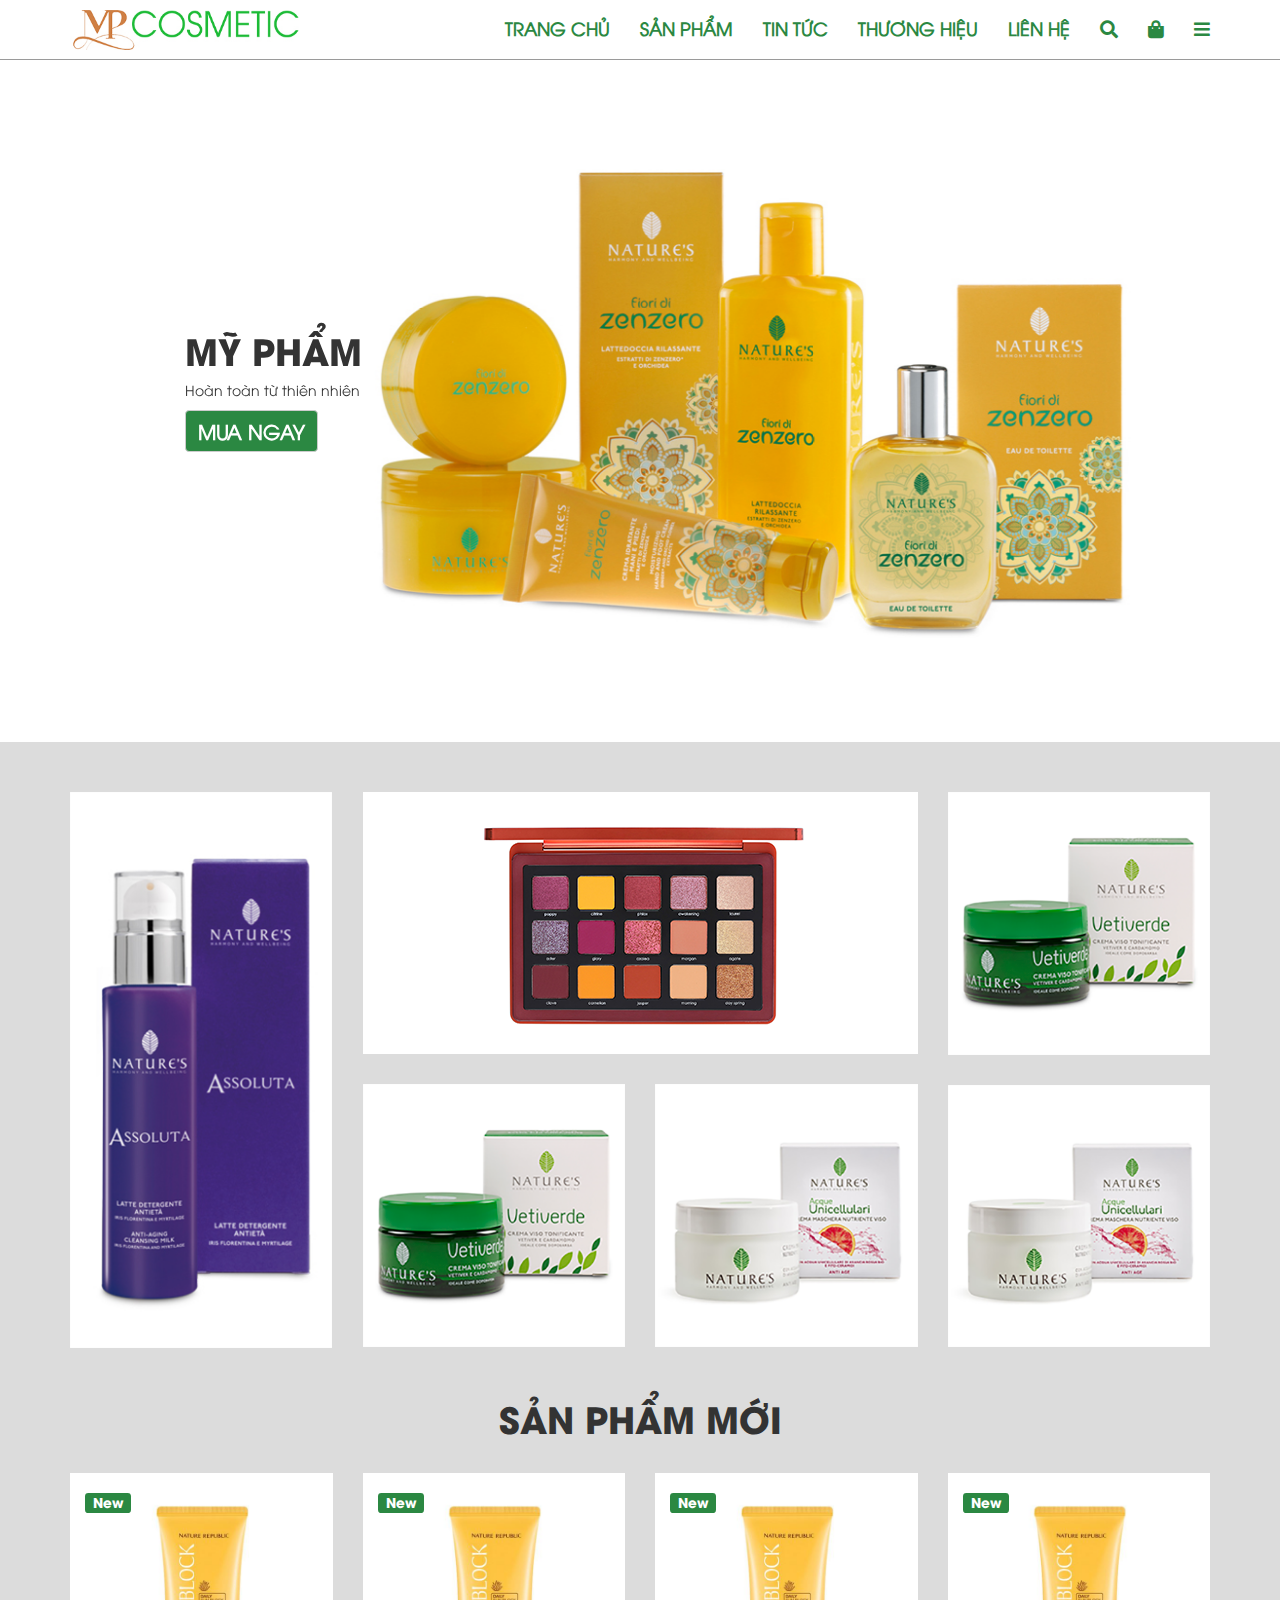
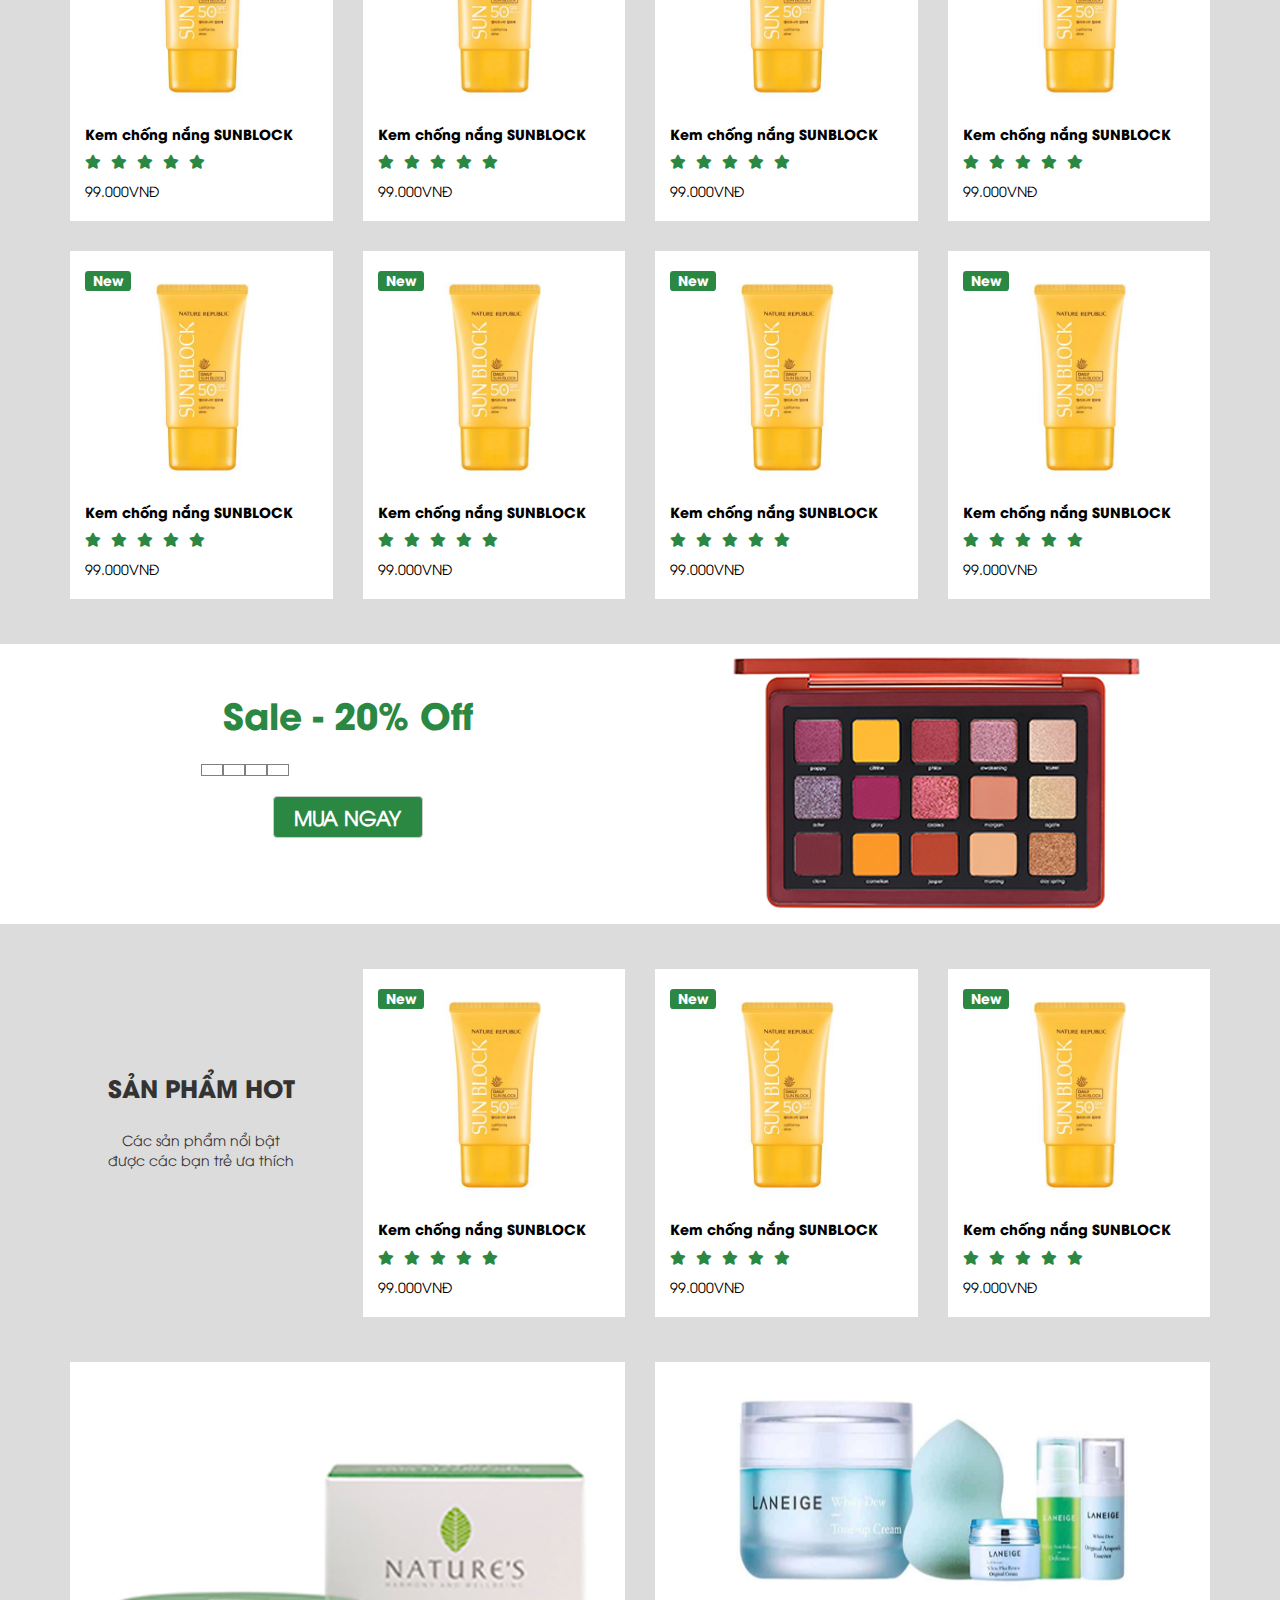
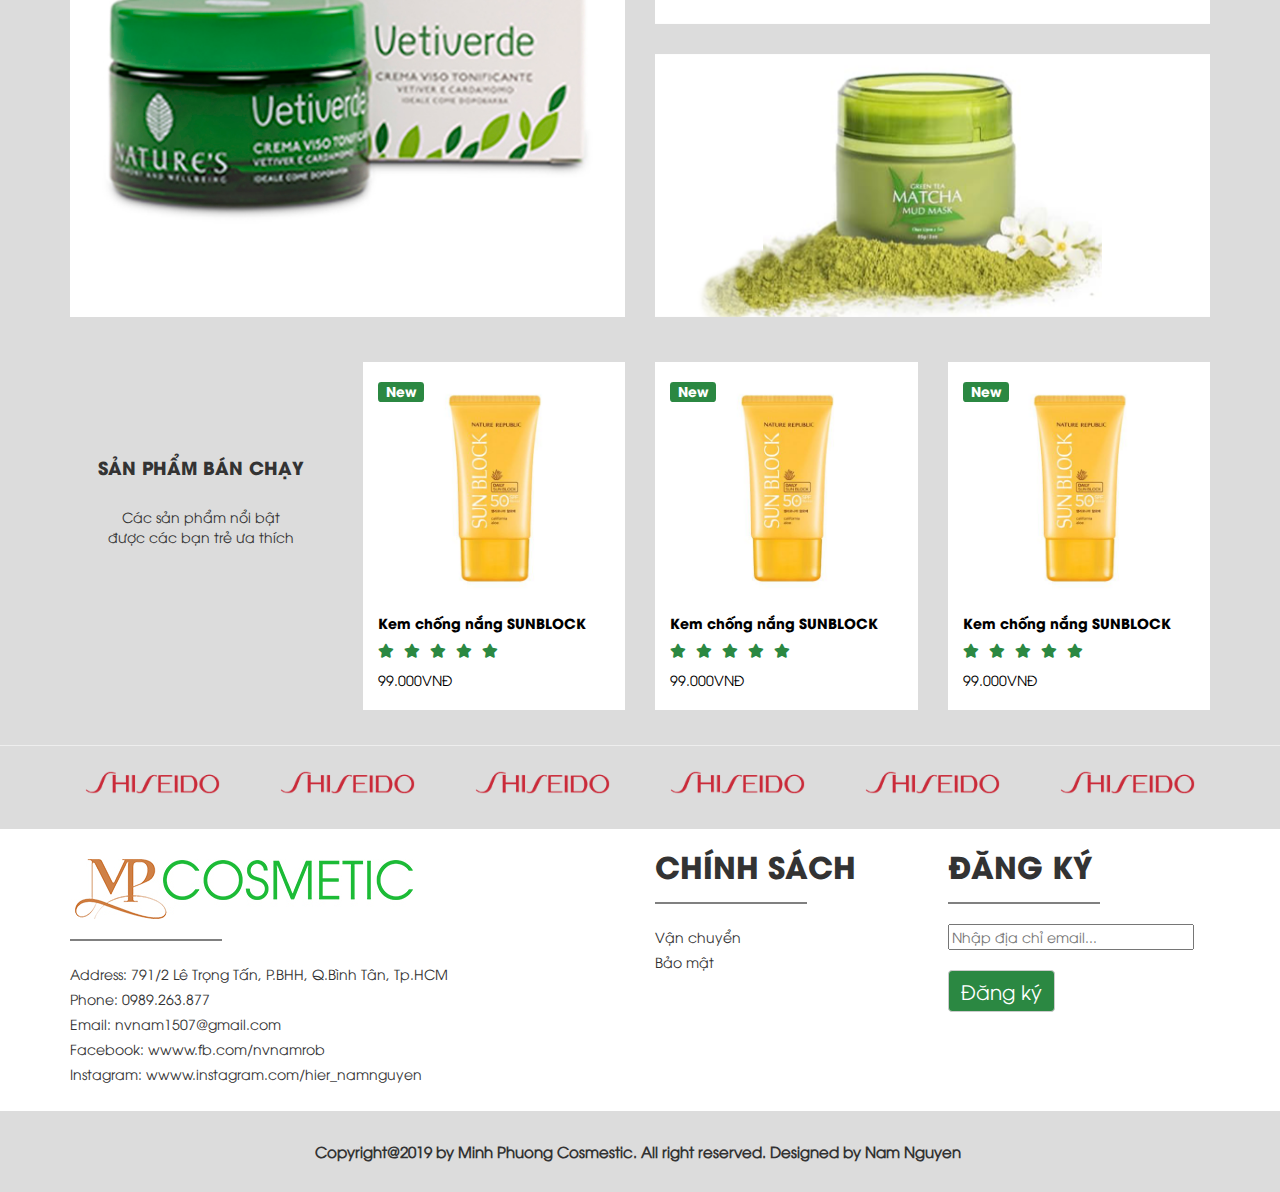
<file: index.html>
<!DOCTYPE html>
<html lang="en">

<head>
    <meta charset="UTF-8">
    <meta name="viewport" content="width=device-width, initial-scale=1.0">
    <meta http-equiv="X-UA-Compatible" content="ie=edge">
    <link rel="stylesheet" href="css/bootstrap.css">
    <link rel="stylesheet" href="css/common.css">
    <link rel="stylesheet" href="css/home.css">
    <link rel="stylesheet" href="css/font-awesome/css/fontawesome-all.css">
    <script src="js/bootstrap.js"></script>
    <script src="js/jquery.min.js"></script>
    <script src="js/bootstrap.min.js"></script>
    <script src="js/jquery-1.11.3.min.js"></script>
    <script src="js/npm.js"></script>
    <script src="js/home.js"></script>

    <title>Homepage</title>
</head>

<body>
    <!-------NAVIGATION------>
    <div class="container-fluid" id="bgheader">
        <div class="container" id="navigation">
            <div class="row">
                <div class="col-lg-3 col-md-2 hidden-sm hidden-xs" id="logo">
                    <a href="">
                        <img class="img-responsive" src="imgs/Logo/Logo.jpg" alt="">
                    </a>
                </div>
                <div class="col-lg-9
                                col-md-10
                                hidden-sm hidden-xs" id="navi">
                    <ul>
                        <li><a href=""><i class="fas fa-bars" id="bars"></i></a></li>
                        <li><a href=""><i class="fas fa-shopping-bag" id="shopping"></i></a></li>
                        <li><a href=""><i class="fas fa-search" id="search"></i></a></li>
                        <li><a href="">LIÊN HỆ</a></li>
                        <li><a href="">THƯƠNG HIỆU</a></li>
                        <li><a href="">TIN TỨC</a></li>
                        <li><a href="">SẢN PHẨM</a></li>
                        <li><a href="">TRANG CHỦ</a></li>
                    </ul>
                </div>
            </div>
        </div>
    </div>
    <!-----------Tablet + Mobile header------------->
    <div class="container-fluid" id="sm_xs_header">
        <div class="col-sm-12 col-xs-12 hidden-lg hidden-md" id="sm_xs_logo">
            <a href="">
                <img src="imgs/Logo/Logo.jpg" alt="">
            </a>
        </div>
    </div>
    <div class="container" id="sm_xs_navi">
        <div class="row">
            <div class="col-sm-10 col-sm-offset-1 col-xs-10 col-xs-offset-1 hidden-lg hidden-md" id="search_box">
                <div class="row">
                    <div class="col-sm-11 col-xs-10">
                        <input type="text" placeholder="Nhap san pham tim kiem..." id="search_input">
                    </div>
                    <a href="" class="col-sm-1 col-xs-2">
                        <span><i class="fas fa-search" id="icons"></i></span>
                    </a>
                </div>
            </div>
        </div>
    </div>
    </div>

    <!-------BANNER SLIDE------->
    <div class="container-fluid" id="bgbanner">
        <div class="container" id="banner">
            <div id="contentbox_muangay">
                <h1>MỸ PHẨM</h1>
                <p>Hoàn toàn từ thiên nhiên</p>
                <button type="button" class="btn btn-default" id="btnmuangay">MUA NGAY</button>
            </div>
            <div id="MyBannerHome" class="carousel slide" data-ride="carousel">
                <ol class="carousel-indicators">
                    <li data-target="#MyBannerHome" data-slide-to="0" class=""></li>
                    <li data-target="#MyBannerHome" data-slide-to="1" class=""></li>
                    <li data-target="#MyBannerHome" data-slide-to="2" class="active"></li>
                </ol>
                <div class="carousel-inner">
                    <div class="item">
                        <img alt="First slide" src="imgs/Home/Banner/1.jpg">
                    </div>
                    <div class="item">
                        <img alt="First slide" src="imgs/Home/Banner/2.jpg">
                    </div>
                    <div class="item active">
                        <img alt="First slide" src="imgs/Home/Banner/3.jpg">
                    </div>
                </div>
                <a class="left carousel-control" href="#MyBannerHome" data-slide="prev"><span class="glyphicon glyphicon-chevron-left"></span></a>
                <a class="right carousel-control" href="#MyBannerHome" data-slide="next"><span class="glyphicon glyphicon-chevron-right"></span></a>
            </div>
            <!-- END CAROUSEL -->
        </div>
    </div>
    <!-------LOAI SAN PHAM------>
    <div class="container" id="loaisanpham">
        <div class="row">
            <div class="col-lg-3 col-md-3 col-sm-4 hidden-xs" id="LoaiSP1">
                <a href=""><img class="img-responsive" src="imgs/Home/LoaiSP/LargePC/1.png" alt=""></a>
            </div>
            <div class="col-lg-6 col-md-6 col-sm-8 col-xs-12" id="box1">
                <div class="row">
                    <div class="col-lg-12 col-md-12 col-sm-12 col-xs-12" id="LoaiSP2">
                        <a href=""><img class="img-responsive" src="imgs/Home/LoaiSP/LargePC/2.png" alt=""></a>
                    </div>
                    <div class="col-lg-6 col-md-6 col-sm-6 col-xs-12" id="LoaiSP3">
                        <a href=""><img class="img-responsive" src="imgs/Home/LoaiSP/LargePC/3.png" alt=""></a>
                    </div>
                    <div class="col-lg-6 col-md-6 col-sm-6 col-xs-12" id="LoaiSP4">
                        <a href=""><img class="img-responsive" src="imgs/Home/LoaiSP/LargePC/4.png" alt=""></a>
                    </div>
                </div>
            </div>
            <div class="col-lg-3 col-md-3 hidden-sm hidden-xs" id="box2">
                <div class="row">
                    <div class="col-lg-12 col-md-12" id="LoaiSP5">
                        <a href=""><img class="img-responsive" src="imgs/Home/LoaiSP/LargePC/3.png" alt=""></a>
                    </div>
                    <div class="col-lg-12 col-md-12" id="LoaiSP6">
                        <a href=""><img class="img-responsive" src="imgs/Home/LoaiSP/LargePC/4.png" alt=""></a>
                    </div>
                </div>
            </div>
        </div>
    </div>

    <!-- ----- SAN PHAM MOI ----- -->
    <div class="container" id="bgspm">
        <div class="row">
            <div class="col-lg-12 col-md-12 col-sm-12 col-xs-12" id="spmoi">
                <h1>SẢN PHẨM MỚI</h1>
            </div>
            <div class="col-lg-3 col-md-3 col-sm-4 col-xs-12 sp_moi_box">
                <a href="">
                    <div class="sanphammoi">
                        <div class="row">
                            <div class="col-lg-12 col-md-12 col-sm-12 col-xs-12">
                                <h4><span class="label label-default news">New</span></h4>
                            </div>
                            <div class="col-lg-12 col-md-12 col-sm-12 col-xs-12">
                                <img class="img-responsive" src="imgs/Home/New Products/KemChongNang1.jpg" alt="">
                            </div>
                            <div class="col-lg-12 col-md-12 col-sm-12 col-xs-12">
                                <h5>Kem chống nắng SUNBLOCK</h5>
                            </div>
                            <div class="col-lg-12 col-md-12 col-sm-12 col-xs-12">
                                <ul>
                                    <li><i class="fa fa-star"></i></li>
                                    <li><i class="fa fa-star"></i></li>
                                    <li><i class="fa fa-star"></i></li>
                                    <li><i class="fa fa-star"></i></li>
                                    <li><i class="fa fa-star"></i></li>
                                </ul>
                            </div>
                            <div class="col-lg-12 col-md-12 col-sm-12 col-xs-12">
                                <p>99.000VNĐ</p>
                            </div>
                        </div>
                    </div>
                </a>
            </div>
            <div class="col-lg-3 col-md-3 col-sm-4 col-xs-12 sp_moi_box">
                <a href="">
                    <div class="sanphammoi">
                        <div class="row">
                            <div class="col-lg-12 col-md-12 col-xs-12 col-sm-12">
                                <h4><span class="label label-default news">New</span></h4>
                            </div>
                            <div class="col-lg-12 col-md-12 col-sm-12 col-xs-12">
                                <img class="img-responsive" src="imgs/Home/New Products/KemChongNang1.jpg" alt="">
                            </div>
                            <div class="col-lg-12 col-md-12 col-sm-12 col-xs-12">
                                <h5>Kem chống nắng SUNBLOCK</h5>
                            </div>
                            <div class="col-lg-12 col-md-12 col-sm-12 col-xs-12">
                                <ul>
                                    <li><i class="fa fa-star"></i></li>
                                    <li><i class="fa fa-star"></i></li>
                                    <li><i class="fa fa-star"></i></li>
                                    <li><i class="fa fa-star"></i></li>
                                    <li><i class="fa fa-star"></i></li>
                                </ul>
                            </div>
                            <div class="col-lg-12 col-md-12 col-sm-12 col-xs-12">
                                <p>99.000VNĐ</p>
                            </div>
                        </div>
                    </div>
                </a>
            </div>
            <div class="col-lg-3 col-md-3 col-sm-4 col-xs-12 sp_moi_box">
                <a href="">
                    <div class="sanphammoi">
                        <div class="row">
                            <div class="col-lg-12 col-md-12 col-sm-12 col-xs-12">
                                <h4><span class="label label-default news">New</span></h4>
                            </div>
                            <div class="col-lg-12 col-md-12 col-sm-12 col-xs-12">
                                <img class="img-responsive" src="imgs/Home/New Products/KemChongNang1.jpg" alt="">
                            </div>
                            <div class="col-lg-12 col-md-12 col-sm-12 col-xs-12">
                                <h5>Kem chống nắng SUNBLOCK</h5>
                            </div>
                            <div class="col-lg-12 col-md-12 col-sm-12 col-xs-12">
                                <ul>
                                    <li><i class="fa fa-star"></i></li>
                                    <li><i class="fa fa-star"></i></li>
                                    <li><i class="fa fa-star"></i></li>
                                    <li><i class="fa fa-star"></i></li>
                                    <li><i class="fa fa-star"></i></li>
                                </ul>
                            </div>
                            <div class="col-lg-12 col-md-12 col-sm-12 col-xs-12">
                                <p>99.000VNĐ</p>
                            </div>
                        </div>
                    </div>
                </a>
            </div>
            <div class="col-lg-3 col-md-3 col-sm-4 col-xs-12 sp_moi_box">
                <a href="">
                    <div class="sanphammoi">
                        <div class="row">
                            <div class="col-lg-12 col-md-12 col-sm-12 col-xs-12">
                                <h4><span class="label label-default news">New</span></h4>
                            </div>
                            <div class="col-lg-12 col-md-12 col-sm-12 col-xs-12">
                                <img class="img-responsive" src="imgs/Home/New Products/KemChongNang1.jpg" alt="">
                            </div>
                            <div class="col-lg-12 col-md-12 col-sm-12 col-xs-12">
                                <h5>Kem chống nắng SUNBLOCK</h5>
                            </div>
                            <div class="col-lg-12 col-md-12 col-sm-12 col-xs-12">
                                <ul>
                                    <li><i class="fa fa-star"></i></li>
                                    <li><i class="fa fa-star"></i></li>
                                    <li><i class="fa fa-star"></i></li>
                                    <li><i class="fa fa-star"></i></li>
                                    <li><i class="fa fa-star"></i></li>
                                </ul>
                            </div>
                            <div class="col-lg-12 col-md-12 col-sm-12 col-xs-12">
                                <p>99.000VNĐ</p>
                            </div>
                        </div>
                    </div>
                </a>
            </div>
            <div class="col-lg-3 col-md-3 col-sm-4 hidden-xs sp_moi_box">
                <a href="">
                    <div class="sanphammoi">
                        <div class="row">
                            <div class="col-lg-12 col-md-12 col-sm-12">
                                <h4><span class="label label-default news">New</span></h4>
                            </div>
                            <div class="col-lg-12 col-md-12 col-sm-12">
                                <img class="img-responsive" src="imgs/Home/New Products/KemChongNang1.jpg" alt="">
                            </div>
                            <div class="col-lg-12 col-md-12 col-sm-12">
                                <h5>Kem chống nắng SUNBLOCK</h5>
                            </div>
                            <div class="col-lg-12 col-md-12 col-sm-12">
                                <ul>
                                    <li><i class="fa fa-star"></i></li>
                                    <li><i class="fa fa-star"></i></li>
                                    <li><i class="fa fa-star"></i></li>
                                    <li><i class="fa fa-star"></i></li>
                                    <li><i class="fa fa-star"></i></li>
                                </ul>
                            </div>
                            <div class="col-lg-12 col-md-12 col-sm-12">
                                <p>99.000VNĐ</p>
                            </div>
                        </div>
                    </div>
                </a>
            </div>
            <div class="col-lg-3 col-md-3 col-sm-4 hidden-xs sp_moi_box">
                <a href="">
                    <div class="sanphammoi">
                        <div class="row">
                            <div class="col-lg-12 col-md-12 col-sm-12">
                                <h4><span class="label label-default news">New</span></h4>
                            </div>
                            <div class="col-lg-12 col-md-12 col-sm-12">
                                <img class="img-responsive" src="imgs/Home/New Products/KemChongNang1.jpg" alt="">
                            </div>
                            <div class="col-lg-12 col-md-12 col-sm-12">
                                <h5>Kem chống nắng SUNBLOCK</h5>
                            </div>
                            <div class="col-lg-12 col-md-12 col-sm-12">
                                <ul>
                                    <li><i class="fa fa-star"></i></li>
                                    <li><i class="fa fa-star"></i></li>
                                    <li><i class="fa fa-star"></i></li>
                                    <li><i class="fa fa-star"></i></li>
                                    <li><i class="fa fa-star"></i></li>
                                </ul>
                            </div>
                            <div class="col-lg-12 col-md-12 col-sm-12">
                                <p>99.000VNĐ</p>
                            </div>
                        </div>
                    </div>
                </a>
            </div>
            <div class="col-lg-3 col-md-3 col-sm-4 hidden-sm hidden-xs sp_moi_box">
                <a href="">
                    <div class="sanphammoi">
                        <div class="row">
                            <div class="col-lg-12 col-md-12 col-sm-12">
                                <h4><span class="label label-default news">New</span></h4>
                            </div>
                            <div class="col-lg-12 col-md-12 col-sm-12">
                                <img class="img-responsive" src="imgs/Home/New Products/KemChongNang1.jpg" alt="">
                            </div>
                            <div class="col-lg-12 col-md-12 col-sm-12">
                                <h5>Kem chống nắng SUNBLOCK</h5>
                            </div>
                            <div class="col-lg-12 col-md-12 col-sm-12">
                                <ul>
                                    <li><i class="fa fa-star"></i></li>
                                    <li><i class="fa fa-star"></i></li>
                                    <li><i class="fa fa-star"></i></li>
                                    <li><i class="fa fa-star"></i></li>
                                    <li><i class="fa fa-star"></i></li>
                                </ul>
                            </div>
                            <div class="col-lg-12 col-md-12 col-sm-12">
                                <p>99.000VNĐ</p>
                            </div>
                        </div>
                    </div>
                </a>
            </div>
            <div class="col-lg-3 col-md-3 hidden-sm hidden-xs sp_moi_box">
                <a href="">
                    <div class="sanphammoi">
                        <div class="row">
                            <div class="col-lg-12 col-md-12 col-sm-12">
                                <h4><span class="label label-default news">New</span></h4>
                            </div>
                            <div class="col-lg-12 col-md-12 col-sm-12">
                                <img class="img-responsive" src="imgs/Home/New Products/KemChongNang1.jpg" alt="">
                            </div>
                            <div class="col-lg-12 col-md-12 col-sm-12">
                                <h5>Kem chống nắng SUNBLOCK</h5>
                            </div>
                            <div class="col-lg-12 col-md-12 col-sm-12">
                                <ul>
                                    <li><i class="fa fa-star"></i></li>
                                    <li><i class="fa fa-star"></i></li>
                                    <li><i class="fa fa-star"></i></li>
                                    <li><i class="fa fa-star"></i></li>
                                    <li><i class="fa fa-star"></i></li>
                                </ul>
                            </div>
                            <div class="col-lg-12 col-md-12 col-sm-12">
                                <p>99.000VNĐ</p>
                            </div>
                        </div>
                    </div>
                </a>
            </div>

        </div>
    </div>


    <!---------SALE--------->
    <div class="container-fluid" id="bgsale">
        <div class="container">
            <div class="row">
                <div class="col-lg-6 col-md-6 col-sm-12 col-xs-12" id="sale">
                    <h1>Sale - 20% Off</h1>
                    <ul>
                        <li>
                            <p id="ngay"></p>
                        </li>
                        <li>
                            <p id="gio"></p>
                        </li>
                        <li>
                            <p id="phut"></p>
                        </li>
                        <li>
                            <p id="giay"></p>
                        </li>
                    </ul>
                    <div class="clearfix"></div>
                    <button type="button" class="btn btn-default" id="btnsale">MUA NGAY</button>

                </div>
                <div class="col-lg-6 col-md-6 col-sm-12 col-xs-12" id="salebanner">
                    <img src="imgs/Home/LoaiSP/LargePC/2.jpg" alt="">
                </div>
            </div>
        </div>
    </div>
    <!-- SAN PHAM HOT -->
    <div class="container" id="bg_sp_hot">
        <div class="row">
            <div class="col-lg-3 col-md-3 col-sm-12 col-xs-12" id="sp_hot_title">
                <div class="row">
                    <div class="col-lg-12 col-md-12 col-sm-12 col-xs-12">
                        <h3>SẢN PHẨM HOT</h3>
                    </div>
                    <div class="col-lg-12 col-md-12 col-sm-12 col-xs-12">
                        <p>Các sản phẩm nổi bật<br>được các bạn trẻ ưa thích</p>
                    </div>
                </div>
            </div>

            <div class="col-lg-3 col-md-3 col-sm-4 col-xs-12 sp_moi_box">
                    <a href="">
                        <div class="sanphammoi">
                            <div class="row">
                                <div class="col-lg-12 col-md-12 col-sm-12 col-xs-12">
                                    <h4><span class="label label-default news">New</span></h4>
                                </div>
                                <div class="col-lg-12 col-md-12 col-sm-12 col-xs-12">
                                    <img class="img-responsive" src="imgs/Home/New Products/KemChongNang1.jpg" alt="">
                                </div>
                                <div class="col-lg-12 col-md-12 col-sm-12 col-xs-12">
                                    <h5>Kem chống nắng SUNBLOCK</h5>
                                </div>
                                <div class="col-lg-12 col-md-12 col-sm-12 col-xs-12">
                                    <ul>
                                        <li><i class="fa fa-star"></i></li>
                                        <li><i class="fa fa-star"></i></li>
                                        <li><i class="fa fa-star"></i></li>
                                        <li><i class="fa fa-star"></i></li>
                                        <li><i class="fa fa-star"></i></li>
                                    </ul>
                                </div>
                                <div class="col-lg-12 col-md-12 col-sm-12 col-xs-12">
                                    <p>99.000VNĐ</p>
                                </div>
                            </div>
                        </div>
                    </a>
            </div>

            <div class="col-lg-3 col-md-3 col-sm-4 col-xs-12 sp_moi_box">
                    <a href="">
                        <div class="sanphammoi">
                            <div class="row">
                                <div class="col-lg-12 col-md-12 col-sm-12 col-xs-12">
                                    <h4><span class="label label-default news">New</span></h4>
                                </div>
                                <div class="col-lg-12 col-md-12 col-sm-12 col-xs-12">
                                    <img class="img-responsive" src="imgs/Home/New Products/KemChongNang1.jpg" alt="">
                                </div>
                                <div class="col-lg-12 col-md-12 col-sm-12 col-xs-12">
                                    <h5>Kem chống nắng SUNBLOCK</h5>
                                </div>
                                <div class="col-lg-12 col-md-12 col-sm-12 col-xs-12">
                                    <ul>
                                        <li><i class="fa fa-star"></i></li>
                                        <li><i class="fa fa-star"></i></li>
                                        <li><i class="fa fa-star"></i></li>
                                        <li><i class="fa fa-star"></i></li>
                                        <li><i class="fa fa-star"></i></li>
                                    </ul>
                                </div>
                                <div class="col-lg-12 col-md-12 col-sm-12 col-xs-12">
                                    <p>99.000VNĐ</p>
                                </div>
                            </div>
                        </div>
                    </a>
            </div>

            <div class="col-lg-3 col-md-3 col-sm-4 col-xs-12 sp_moi_box">
                    <a href="">
                        <div class="sanphammoi">
                            <div class="row">
                                <div class="col-lg-12 col-md-12 col-sm-12 col-xs-12">
                                    <h4><span class="label label-default news">New</span></h4>
                                </div>
                                <div class="col-lg-12 col-md-12 col-sm-12 col-xs-12">
                                    <img class="img-responsive" src="imgs/Home/New Products/KemChongNang1.jpg" alt="">
                                </div>
                                <div class="col-lg-12 col-md-12 col-sm-12 col-xs-12">
                                    <h5>Kem chống nắng SUNBLOCK</h5>
                                </div>
                                <div class="col-lg-12 col-md-12 col-sm-12 col-xs-12">
                                    <ul>
                                        <li><i class="fa fa-star"></i></li>
                                        <li><i class="fa fa-star"></i></li>
                                        <li><i class="fa fa-star"></i></li>
                                        <li><i class="fa fa-star"></i></li>
                                        <li><i class="fa fa-star"></i></li>
                                    </ul>
                                </div>
                                <div class="col-lg-12 col-md-12 col-sm-12 col-xs-12">
                                    <p>99.000VNĐ</p>
                                </div>
                            </div>
                        </div>
                    </a>
            </div>

        </div>
    </div>

    <!---------BANNER QUANG CAO--------->
    <div class="container" id="banner_quangcao">
        <div class="row">
            <div class="col-lg-6 col-md-6 col-sm-12 col-xs-12" id="banner1">
                <a href=""><img class="img-responsive" src="imgs/Home/LoaiSP/LargePC/quangcao1.jpg" alt=""></a>
            </div>
            <div class="col-lg-6 col-md-6 col-sm-12 hidden-xs">
                <div class="row">
                    <div class="col-lg-12 col-md-12 col-sm-6" id="banner2">
                        <a href=""><img class="img-responsive" src="imgs/Home/LoaiSP/LargePC/quangcao2.png" alt=""></a>
                    </div>
                    <div class="col-lg-12 col-md-12 col-sm-6" id="banner3">
                        <a href=""><img class="img-responsive" src="imgs/Home/LoaiSP/LargePC/quangcao3.png" alt=""></a>
                    </div>
                </div>
            </div>
        </div>
    </div>

    <!------------SAN PHAM BAN CHAY-------------->
    <div class="container" id="bg_sp_bestseller">
        <div class="row">
            <div class="col-lg-3 col-md-3 col-sm-12 col-xs-12" id="sp_bestseller_title">
                <div class="row">
                    <div class="col-lg-12 col-sm-12 col-xs-12">
                        <h4>SẢN PHẨM BÁN CHẠY</h4>
                    </div>
                    <div class="col-lg-12 col-sm-12 col-xs-12">
                        <p>Các sản phẩm nổi bật<br>được các bạn trẻ ưa thích</p>
                    </div>
                </div>
            </div>

            <div class="col-lg-3 col-md-3 col-sm-4 col-xs-12 sp_moi_box">
                    <a href="">
                        <div class="sanphammoi">
                            <div class="row">
                                <div class="col-lg-12 col-md-12 col-sm-12 col-xs-12">
                                    <h4><span class="label label-default news">New</span></h4>
                                </div>
                                <div class="col-lg-12 col-md-12 col-sm-12 col-xs-12">
                                    <img class="img-responsive" src="imgs/Home/New Products/KemChongNang1.jpg" alt="">
                                </div>
                                <div class="col-lg-12 col-md-12 col-sm-12 col-xs-12">
                                    <h5>Kem chống nắng SUNBLOCK</h5>
                                </div>
                                <div class="col-lg-12 col-md-12 col-sm-12 col-xs-12">
                                    <ul>
                                        <li><i class="fa fa-star"></i></li>
                                        <li><i class="fa fa-star"></i></li>
                                        <li><i class="fa fa-star"></i></li>
                                        <li><i class="fa fa-star"></i></li>
                                        <li><i class="fa fa-star"></i></li>
                                    </ul>
                                </div>
                                <div class="col-lg-12 col-md-12 col-sm-12 col-xs-12">
                                    <p>99.000VNĐ</p>
                                </div>
                            </div>
                        </div>
                    </a>
            </div>

            <div class="col-lg-3 col-md-3 col-sm-4 col-xs-12 sp_moi_box">
                    <a href="">
                        <div class="sanphammoi">
                            <div class="row">
                                <div class="col-lg-12 col-md-12 col-sm-12 col-xs-12">
                                    <h4><span class="label label-default news">New</span></h4>
                                </div>
                                <div class="col-lg-12 col-md-12 col-sm-12 col-xs-12">
                                    <img class="img-responsive" src="imgs/Home/New Products/KemChongNang1.jpg" alt="">
                                </div>
                                <div class="col-lg-12 col-md-12 col-sm-12 col-xs-12">
                                    <h5>Kem chống nắng SUNBLOCK</h5>
                                </div>
                                <div class="col-lg-12 col-md-12 col-sm-12 col-xs-12">
                                    <ul>
                                        <li><i class="fa fa-star"></i></li>
                                        <li><i class="fa fa-star"></i></li>
                                        <li><i class="fa fa-star"></i></li>
                                        <li><i class="fa fa-star"></i></li>
                                        <li><i class="fa fa-star"></i></li>
                                    </ul>
                                </div>
                                <div class="col-lg-12 col-md-12 col-sm-12 col-xs-12">
                                    <p>99.000VNĐ</p>
                                </div>
                            </div>
                        </div>
                    </a>
            </div>

            <div class="col-lg-3 col-md-3 col-sm-4 col-xs-12 sp_moi_box">
                    <a href="">
                        <div class="sanphammoi">
                            <div class="row">
                                <div class="col-lg-12 col-md-12 col-sm-12 col-xs-12">
                                    <h4><span class="label label-default news">New</span></h4>
                                </div>
                                <div class="col-lg-12 col-md-12 col-sm-12 col-xs-12">
                                    <img class="img-responsive" src="imgs/Home/New Products/KemChongNang1.jpg" alt="">
                                </div>
                                <div class="col-lg-12 col-md-12 col-sm-12 col-xs-12">
                                    <h5>Kem chống nắng SUNBLOCK</h5>
                                </div>
                                <div class="col-lg-12 col-md-12 col-sm-12 col-xs-12">
                                    <ul>
                                        <li><i class="fa fa-star"></i></li>
                                        <li><i class="fa fa-star"></i></li>
                                        <li><i class="fa fa-star"></i></li>
                                        <li><i class="fa fa-star"></i></li>
                                        <li><i class="fa fa-star"></i></li>
                                    </ul>
                                </div>
                                <div class="col-lg-12 col-md-12 col-sm-12 col-xs-12">
                                    <p>99.000VNĐ</p>
                                </div>
                            </div>
                        </div>
                    </a>
            </div>

        </div>
    </div>

    <!--THUONG HIEU-->

    <hr>

    <div class="container" id="thuonghieu">
        <div class="row">
            <div class="col-lg-2 col-md-2 col-sm-3 col-xs-6 tenthuonghieu">
                <img class="img-responsive" src="imgs/Pics/Home/Band/shiseido.png" alt="">
            </div>
            <div class="col-lg-2 col-md-2 col-sm-3 col-xs-6 tenthuonghieu">
                <img class="img-responsive" src="imgs/Pics/Home/Band/shiseido.png" alt="">
            </div>
            <div class="col-lg-2 col-md-2 col-sm-3 hidden-xs tenthuonghieu">
                <img class="img-responsive" src="imgs/Pics/Home/Band/shiseido.png" alt="">
            </div>
            <div class="col-lg-2 col-md-2 col-sm-3 hidden-xs tenthuonghieu">
                <img class="img-responsive" src="imgs/Pics/Home/Band/shiseido.png" alt="">
            </div>
            <div class="col-lg-2 col-md-2 hidden-sm hidden-xs tenthuonghieu">
                <img class="img-responsive" src="imgs/Pics/Home/Band/shiseido.png" alt="">
            </div>
            <div class="col-lg-2 col-md-2 hidden-sm hidden-xs tenthuonghieu">
                <img class="img-responsive" src="imgs/Pics/Home/Band/shiseido.png" alt="">
            </div>
        </div>
    </div>
    <!--CONTACT US-->
    <div class="container-fluid" id="bg_contact">
        <div class="container">
            <div class="row">
                <div class="col-lg-6 col-md-6 col-sm-12 col-xs-12" id="contact">
                    <img src="imgs/Logo/Logo.jpg" alt="">
                    <hr align="left" width="150px">
                    <p> Address: 791/2 Lê Trọng Tấn, P.BHH, Q.Bình Tân, Tp.HCM<br> Phone: 0989.263.877<br> Email: nvnam1507@gmail.com<br> Facebook: wwww.fb.com/nvnamrob<br> Instagram: wwww.instagram.com/hier_namnguyen
                    </p>
                </div>
                <div class="col-lg-3 col-md-3 col-sm-12 col-xs-12" id="chinhsach">
                    <h2>CHÍNH SÁCH</h2>
                    <hr align="left" width="150px">
                    <p>
                        Vận chuyển<br> Bảo mật
                    </p>
                </div>
                <div class="col-lg-3 col-md-3 col-sm-12 col-xs-12" id="dangky">
                    <h2>ĐĂNG KÝ</h2>
                    <hr align="left" width="150px">
                    <input type="text" placeholder="Nhập địa chỉ email..." id="input" size="30">
                    <button type="button" class="btn btn-default" id="btn_dangky">Đăng ký</button>
                </div>
            </div>
        </div>
    </div>
    <!-------FOOTER------->
    <div class="container">
        <div class="row">
            <div class="col-lg-12 col-md-12 col-sm-12 col-xs-12">
                <p id="footer">Copyright@2019 by Minh Phuong Cosmestic. All right reserved. Designed by Nam Nguyen</p>
            </div>
        </div>
    </div>



</body>

</html>
</file>
<file: css/common.css>
@charset "utf-8";
/*-----FONT-----*/
@font-face{
	font-family: mycontentfont;
	src: url('../fonts/utm-avo.eot'),
		 url('../fonts/utm-avo.ttf'),
		 url('../fonts/utm-avo.woff');
}
@font-face{
	font-family: mytitlefont;
	src: url('../fonts/utm-avobold.eot'),
		 url('../fonts/utm-avobold.ttf'),
		 url('../fonts/utm-avobold.woff');
}

/*-----FORMAT-----*/
body{
	font-family: mycontentfont;
	padding: 0;
	margin: 0;
	background-color: rgb(220, 220, 220);
}

h1, h2, h3, h4, h5, h6{
	font-family: mytitlefont;
}

/*------LARGE PC-----*/
@media (min-width: 1200px){
	#bgheader{
		height: 60px;
		padding: 0;
		margin: 0;
		border-bottom: 1px solid rgb(154, 154, 154);
		position: sticky;
		top: 0;
		z-index: 999;
		background-color: #fff;
	}
	#navigation{
		height: 60px;
	}
	#logo{
		height: 60px;
	}
	#logo a img{
		height: 40px;
		width: 233px;
		margin-top: 10px;
	}
	#navi {
		height: 60px;
		padding: 0;
	}
	#navi ul{
		list-style-type: none;
		padding: 0;
		margin: 0;
	}
	#navi ul li{
		display: block;
		float: right;
		margin-top: 15px;
	}
	#navi ul li a{
		display: block;
		padding-left: 15px;
		padding-right: 15px;
		color: #2b8842;
		font-size: 18px;
		font-weight: bold;
		text-decoration: none;
		transition: all ease .5s;
	}
	#navi ul li a:hover{
		color: #b80e0e;
		transition: all ease .5s;
	}
	
	/*------------THUONG HIEU------------*/
	#thuonghieu hr{
		margin-top: 50px;
		color: rgb(155, 155, 155);
	}
	.tenthuonghieu img{
		padding-left: 15px;
		padding-right: 15px;
	}
	/*----------CONTACT-----------*/
	#bg_contact{
		margin-top: 30px;
		padding-bottom: 15px;
		background-color: #fff;
	}
	#bg_contact hr{
		border: 1px solid gray;
	}
	#contact{
		margin-top: 30px;
	}
	#contact p{
		font-size: 14px;
		line-height: 25px;
	}
	#chinhsach p{
		font-size: 14px;
		line-height: 25px;
	}
	#btn_dangky{
		margin-top: 20px;
		font-size: 20px;
		color: white;
		background-color: #2b8842;
		transition: all ease .5s	;
		-webkit-transition: all ease .5s	;
		-moz-transition: all ease .5s	;
		-ms-transition: all ease .5s	;
		-o-transition: all ease .5s	;
	}
	#btn_dangky:hover{
		transition: all ease .5s	;
		-webkit-transition: all ease .5s	;
		-moz-transition: all ease .5s	;
		-ms-transition: all ease .5s	;
		-o-transition: all ease .5s	;
		background-color: red;
	}
	/*------------FOOTER-------------*/
	#footer{
		margin-top: 30px;
		margin-bottom: 30px;
		font-size: 15px;
		font-weight: bold;
		width: 650px;
		margin-left: auto;
		margin-right: auto;
	}
}

/*------MEDIUM PC-----*/
@media (min-width: 992px) and (max-width: 1199px){
	#bgheader{
		height: 60px;
		padding: 0;
		margin: 0;
		border-bottom: 1px solid rgb(154, 154, 154);
		position: sticky;
		top: 0;
		z-index: 999;
		background-color: #fff;
	}
	#navigation{
		height: 60px;
	}
	#logo{
		height: 60px;
	}
	#logo a img{
		margin-top: 20px;
	}
	#navi {
		height: 60px;
		padding: 0;
	}
	#navi ul{
		list-style-type: none;
		padding: 0;
		margin: 0;
	}
	#navi ul li{
		display: block;
		float: right;
		margin-top: 20px;
	}
	#navi ul li a{
		display: block;
		padding-left: 15px;
		padding-right: 15px;
		color: #2b8842;
		font-size: 16px;
		font-weight: bold;
		text-decoration: none;
		transition: all ease .5s;
	}
	#navi ul li a:hover{
		color: #b80e0e;
		transition: all ease .5s;
	}
	
	/*------------THUONG HIEU------------*/
	#thuonghieu hr{
		margin-top: 30px;
		color: rgb(155, 155, 155);
	}
	/*----------CONTACT-----------*/
	#bg_contact{
		margin-top: 30px;
		padding-bottom: 15px;
		background-color: #fff;
	}
	#bg_contact hr{
		border: 1px solid gray;
	}
	#contact{
		margin-top: 30px;
	}
	#contact p, #chinhsach p{
		font-size: 14px;
		line-height: 25px;
	}
	#btn_dangky{
		margin-top: 20px;
		font-size: 20px;
		color: white;
		background-color: #2b8842;
		transition: all ease .5s	;
		-webkit-transition: all ease .5s	;
		-moz-transition: all ease .5s	;
		-ms-transition: all ease .5s	;
		-o-transition: all ease .5s	;
	}
	#btn_dangky:hover{
		transition: all ease .5s	;
		-webkit-transition: all ease .5s	;
		-moz-transition: all ease .5s	;
		-ms-transition: all ease .5s	;
		-o-transition: all ease .5s	;
		background-color: red;
	}
	/*------------FOOTER-------------*/
	#footer{
		margin-top: 30px;
		margin-bottom: 30px;
		font-size: 15px;
		font-weight: bold;
		width: 100%;
		text-align: center;
	}
}

/*------TABLET-----*/
@media (min-width: 768px) and (max-width: 991px){
	/*-----------MENU DROPDOWN-----------*/
	
	/*------------THUONG HIEU------------*/
	#thuonghieu hr{
		margin-top: 30px;
		color: rgb(155, 155, 155);
	}
	#bg_contact{
		margin-top: 30px;
		padding-bottom: 15px;
		background-color: #fff;
	}
	#bg_contact hr{
		border: 1px solid gray;
		position: relative;
		left: 50%;
		margin-left: -75px;
	}
	#contact{
		margin-top: 30px;
	}
	#contact img{
		position: relative;
		left: 50%;
		margin-left: -175px;
	}
	#contact p, #chinhsach p{
		font-size: 14px;
		line-height: 25px;
		text-align: center;
	}
	#chinhsach h2, #dangky h2{
		text-align: center;
	}
	#dangky input{
		width: 225px;
		z-index: 5;
		position: relative;
		left: 50%;
		margin-left: -112.5px;
		border: 1px solid gray;
		padding: 10px;
	}
	#btn_dangky{
		width: 150px;
		position: relative;
		left: 50%;
		margin-left: -75px;
		display: block;
		margin-top: 20px;
		font-size: 20px;
		color: white;
		background-color: #2b8842;
		transition: all ease .5s	;
		-webkit-transition: all ease .5s	;
		-moz-transition: all ease .5s	;
		-ms-transition: all ease .5s	;
		-o-transition: all ease .5s	;
	}
	#btn_dangky:hover{
		transition: all ease .5s	;
		-webkit-transition: all ease .5s	;
		-moz-transition: all ease .5s	;
		-ms-transition: all ease .5s	;
		-o-transition: all ease .5s	;
		background-color: red;
	}
	/*------------FOOTER-------------*/
	#footer{
		margin-top: 30px;
		margin-bottom: 30px;
		font-size: 15px;
		font-weight: bold;
		width: 100%;
		text-align: center;
	}
}

/*------MOBILE-----*/
@media (max-width: 767px){
	/*------------THUONG HIEU------------*/
	#thuonghieu hr{
		margin-top: 30px;
		color: rgb(155, 155, 155);
	}
	.tenthuonghieu img{
		width: 182.5px;
	}
	#bg_contact{
		margin-top: 30px;
		padding-bottom: 15px;
		background-color: #fff;
	}
	#bg_contact hr{
		border: 1px solid gray;
		position: relative;
		left: 50%;
		margin-left: -75px;
	}
	#contact{
		margin-top: 30px;
	}
	#contact img{
		position: relative;
		left: 50%;
		margin-left: -175px;
	}
	#contact p, #chinhsach p{
		font-size: 14px;
		line-height: 25px;
		text-align: center;
	}
	#chinhsach h2, #dangky h2{
		text-align: center;
	}
	#dangky input{
		width: 225px;
		z-index: 5;
		position: relative;
		left: 50%;
		margin-left: -112.5px;
		border: 1px solid gray;
		padding: 10px;
	}
	#btn_dangky{
		width: 150px;
		position: relative;
		left: 50%;
		margin-left: -75px;
		display: block;
		margin-top: 20px;
		font-size: 20px;
		color: white;
		background-color: #2b8842;
		transition: all ease .5s	;
		-webkit-transition: all ease .5s	;
		-moz-transition: all ease .5s	;
		-ms-transition: all ease .5s	;
		-o-transition: all ease .5s	;
	}
	#btn_dangky:hover{
		transition: all ease .5s	;
		-webkit-transition: all ease .5s	;
		-moz-transition: all ease .5s	;
		-ms-transition: all ease .5s	;
		-o-transition: all ease .5s	;
		background-color: red;
	}
	/*------------FOOTER-------------*/
	#footer{
		margin-top: 30px;
		margin-bottom: 30px;
		font-size: 15px;
		font-weight: bold;
		width: 100%;
		text-align: center;
	}
}
</file>
<file: css/home.css>
/*------LARGE PC-----*/
@media (min-width: 1200px) {
    /*-------------banner--------------*/
    #bgbanner {
        background-color: #fff;
    }
    #banner {
        position: relative;
        z-index: 1;
    }
    #contentbox_muangay {
        position: absolute;
        z-index: 2;
        top: 250px;
        left: 130px;
    }
    #btnmuangay {
        font-weight: bold;
        font-size: 20px;
        color: white;
        background-color: #2b8842;
        transition: all ease .5s;
    }
    #btnmuangay:hover {
        background-color: #d30606;
        transition: all ease .5s;
    }
    /*-------------loai san pham---------------*/
    #loaisanpham {
        margin-top: 50px;
    }
    #LoaiSP2,
    #LoaiSP5 {
        margin-bottom: 30px;
    }
    #LoaiSP1 img,
    #LoaiSP2 img,
    #LoaiSP3 img,
    #LoaiSP4 img,
    #LoaiSP5 img,
    #LoaiSP6 img {
        transition: all ease .5s;
    }
    #LoaiSP1 img:hover,
    #LoaiSP2 img:hover,
    #LoaiSP3 img:hover,
    #LoaiSP4 img:hover,
    #LoaiSP5 img:hover,
    #LoaiSP6 img:hover {
        transform: scale(1.05);
        transition: all ease .5s;
        box-shadow: 0px 0px 3px 5px rgba(137, 137, 137, 0.667);
        z-index: 999;
        position: relative;
    }
    /*----------------SAN PHAM MOI--------------------*/
    #spmoi h1 {
        height: 40px;
        text-align: center;
        margin-top: 50px;
        margin-bottom: 20px;
    }
    #bgspm a {
        text-decoration: none;
    }
    .sp_moi_box {
        width: 262.5px;
        padding: 0px !important;
        margin: 15px;
    }
    .sanphammoi {
        background-color: #fff;
        padding-left: 15px;
        padding-right: 15px;
        position: relative;
        transition: all ease .5s;
    }
    .sanphammoi h5 {
        color: black;
    }
    .news {
        position: absolute;
        z-index: 2;
        top: 20px;
        left: 15px;
        background-color: #2b8842;
        color: white;
    }
    .sanphammoi ul {
        padding: 0;
        margin: 0;
        list-style-type: none;
    }
    .sanphammoi ul li {
        display: block;
        float: left;
        margin-right: 10px;
        ;
        color: #2b8842;
    }
    .sanphammoi ul li:hover {
        color: red;
    }
    .sanphammoi p {
        color: black;
        clear: left;
        margin-top: 10px;
        padding-bottom: 10px;
    }
    .sanphammoi:hover {
        transform: scale(1.05);
        transition: all ease .5s;
        box-shadow: 0px 0px 3px 5px rgba(137, 137, 137, 0.667);
        -webkit-transform: scale(1.05);
        -moz-transform: scale(1.05);
        -ms-transform: scale(1.05);
        -o-transform: scale(1.05);
    }
    /*--------------SALE----------------*/
    #bgsale {
        margin-top: 30px;
        background-color: #fff;
    }
    #sale {
        margin: 0;
        padding: 0;
        margin-top: 30px;
        height: 250px;
    }
    #sale h1 {
        width: 100%;
        text-align: center;
        color: #2b8842;
    }
    #sale ul {
        padding: 0;
        list-style-type: none;
        position: relative;
        left: 50%;
        margin-left: -25%;
    }
    #sale ul li {
        display: block;
        float: left;
        position: relative;
    }
    #sale ul li p {
        font-weight: bold;
        border: 1px solid gray;
        font-size: 15px;
        float: left;
        color: #2b8842;
        padding: 5px 10px;
        text-align: center;
        white-space: nowrap;
        margin-top: 20px;
        margin-bottom: 20px;
    }
    .clearfix {
        clear: both;
    }
    #btnsale {
        display: block;
        width: 150px;
        font-weight: bold;
        font-size: 20px;
        color: white;
        background-color: #2b8842;
        transition: all ease .5s;
        -webkit-transition: all ease .5s;
        -moz-transition: all ease .5s;
        -ms-transition: all ease .5s;
        -o-transition: all ease .5s;
        position: relative;
        left: 50%;
        margin-left: -75px;
    }
    #btnsale:hover {
        background-color: #d30606;
        transition: all ease .5s;
    }
    #salebanner {
        padding: 0;
        margin: 0;
    }
    #salebanner img {
        width: 100%;
        height: 100%;
    }
    /*----------SAN PHAM HOT-----------*/
    #bg_sp_hot {
        margin-top: 30px;
    }
    #sp_hot_title {
        position: relative;
        width: 262.5px;
        margin-left: 15px;
        margin-right: 15px;
    }
    #sp_hot_title h3 {
        width: 100%;
        text-align: center;
        position: relative;
        top: 100px;
    }
    #sp_hot_title p {
        width: 100%;
        position: relative;
        top: 120px;
        text-align: center;
    }
    /*-----------BANNER QUANG CAO--------------*/
    #banner_quangcao {
        margin-top: 30px;
    }
    #banner2 {
        margin-bottom: 30px;
    }
    #banner1 img,
    #banner2 img,
    #banner3 img {
        transition: all ease .5s;
    }
    #banner1 img:hover,
    #banner2 img:hover,
    #banner3 img:hover {
        transform: scale(1.05);
        transition: all ease .5s;
        box-shadow: 0px 0px 3px 5px rgba(137, 137, 137, 0.667);
        z-index: 999;
        position: relative;
    }
    /*--------------SAN PHAM BESTSELLER---------------*/
    #bg_sp_bestseller {
        margin-top: 30px;
    }
    #sp_bestseller_title {
        width: 262.5px;
        margin-left: 15px;
        margin-right: 15px;
        position: relative;
    }
    #sp_bestseller_title h4 {
        width: 100%;
        text-align: center;
        position: relative;
        top: 100px;
    }
    #sp_bestseller_title p {
        width: 100%;
        text-align: center;
        position: relative;
        top: 120px;
    }
}


/*------MEDIUM PC-----*/

@media (min-width: 992px) and (max-width: 1199px) {
    /*-------------banner--------------*/
    #bgbanner {
        background-color: #fff;
    }
    #banner {
        position: relative;
        z-index: 1;
    }
    #contentbox_muangay {
        position: absolute;
        z-index: 2;
        top: 220px;
        left: 100px;
    }
    #contentbox_muangay h1 {
        font-size: 24px;
    }
    #btnmuangay {
        font-weight: bold;
        font-size: 20px;
        color: white;
        background-color: #2b8842;
        transition: all ease .5s;
    }
    #btnmuangay:hover {
        background-color: #d30606;
        transition: all ease .5s;
    }
    /*-------------loai san pham---------------*/
    #loaisanpham {
        margin-top: 50px;
    }
    #LoaiSP2,
    #LoaiSP5 {
        margin-bottom: 30px;
    }
    #LoaiSP1 img,
    #LoaiSP2 img,
    #LoaiSP3 img,
    #LoaiSP4 img,
    #LoaiSP5 img,
    #LoaiSP6 img {
        transition: all ease .5s;
    }
    #LoaiSP1 img:hover,
    #LoaiSP2 img:hover,
    #LoaiSP3 img:hover,
    #LoaiSP4 img:hover,
    #LoaiSP5 img:hover,
    #LoaiSP6 img:hover {
        transform: scale(1.05);
        transition: all ease .5s;
        box-shadow: 0px 0px 3px 5px rgba(137, 137, 137, 0.667);
        z-index: 999;
        position: relative;
    }
    /*----------------SAN PHAM MOI--------------------*/
    #spmoi h1 {
        height: 40px;
        text-align: center;
        margin-top: 50px;
        margin-bottom: 20px;
    }
    #bgspm a {
        text-decoration: none;
    }
    .sp_moi_box {
        width: 212.5px;
        padding: 0px !important;
        margin: 15px;
    }
    .sanphammoi {
        background-color: #fff;
        padding-left: 15px;
        padding-right: 15px;
        position: relative;
        transition: all ease .5s;
    }
    .sanphammoi h5 {
        font-size: 12px;
        color: black;
    }
    .news {
        position: absolute;
        z-index: 2;
        top: 10px;
        left: 15px;
        background-color: #2b8842;
        color: white;
    }
    .sanphammoi ul {
        padding: 0;
        margin: 0;
        list-style-type: none;
    }
    .sanphammoi ul li {
        display: block;
        float: left;
        margin-right: 10px;
        ;
        color: #2b8842;
    }
    .sanphammoi ul li:hover {
        color: red;
    }
    .sanphammoi p {
        color: black;
        clear: left;
        margin-top: 30px;
        padding-bottom: 10px;
    }
    .sanphammoi:hover {
        transform: scale(1.05);
        transition: all ease .5s;
        box-shadow: 0px 0px 3px 5px rgba(137, 137, 137, 0.667);
        -webkit-transform: scale(1.05);
        -moz-transform: scale(1.05);
        -ms-transform: scale(1.05);
        -o-transform: scale(1.05);
    }
    /*--------------SALE----------------*/
    #bgsale {
        margin-top: 30px;
        background-color: #fff;
    }
    #sale {
        margin: 0;
        padding: 0;
        margin-top: 15px;
    }
    #sale h1 {
        width: 100%;
        text-align: center;
        color: #2b8842;
    }
    #sale ul {
        padding: 0;
        list-style-type: none;
        position: relative;
        left: 50%;
        margin-left: -140px;
    }
    #sale ul li {
        display: block;
        float: left;
        position: relative;
    }
    #sale ul li p {
        font-weight: bold;
        border: 1px solid gray;
        font-size: 15px;
        float: left;
        color: #2b8842;
        padding: 5px 10px;
        text-align: center;
        white-space: nowrap;
        margin-top: 20px;
        margin-bottom: 20px;
    }
    .clearfix {
        clear: both;
    }
    #btnsale {
        display: block;
        width: 150px;
        font-weight: bold;
        font-size: 20px;
        color: white;
        background-color: #2b8842;
        transition: all ease .5s;
        -webkit-transition: all ease .5s;
        -moz-transition: all ease .5s;
        -ms-transition: all ease .5s;
        -o-transition: all ease .5s;
        position: relative;
        left: 50%;
        margin-left: -75px;
    }
    #btnsale:hover {
        background-color: #d30606;
        transition: all ease .5s;
    }
    #salebanner {
        padding: 0;
        margin: 0;
    }
    #salebanner img {
        width: 100%;
        height: 100%;
    }
    /*----------SAN PHAM HOT-----------*/
    #bg_sp_hot {
        margin-top: 30px;
    }
    #sp_hot_title {
        position: relative;
        width: 212.5px;
        margin-left: 15px;
        margin-right: 15px;
    }
    #sp_hot_title h3 {
        width: 100%;
        text-align: center;
        position: relative;
        top: 100px;
        font-size: 20px;
    }
    #sp_hot_title p {
        width: 100%;
        position: relative;
        top: 120px;
        text-align: center;
    }
    /*-----------BANNER QUANG CAO--------------*/
    #banner_quangcao {
        margin-top: 30px;
    }
    #banner2 {
        margin-bottom: 30px;
    }
    #banner1 img,
    #banner2 img,
    #banner3 img {
        transition: all ease .5s;
    }
    #banner1 img:hover,
    #banner2 img:hover,
    #banner3 img:hover {
        transform: scale(1.05);
        transition: all ease .5s;
        box-shadow: 0px 0px 3px 5px rgba(137, 137, 137, 0.667);
        z-index: 999;
        position: relative;
    }
    /*--------------SAN PHAM BESTSELLER---------------*/
    #bg_sp_bestseller {
        margin-top: 30px;
    }
    #sp_bestseller_title {
        width: 212.5px;
        margin-left: 15px;
        margin-right: 15px;
        position: relative;
    }
    #sp_bestseller_title h4 {
        width: 100%;
        text-align: center;
        position: relative;
        top: 100px;
        font-size: 16px;
    }
    #sp_bestseller_title p {
        width: 100%;
        text-align: center;
        position: relative;
        top: 120px;
    }
}


/*------TABLET-----*/

@media (min-width: 768px) and (max-width: 991px) {
    /* -------LOGO---------*/
    #sm_xs_header {
        margin: 0px;
        padding: 0px;
        background-color: #fff;
    }
    #sm_xs_logo {
        height: 80px;
    }
    #sm_xs_logo img {
        margin-top: 10px;
        width: 350px;
        height: 60px;
        position: relative;
        left: 50%;
        margin-left: -175px;
    }
    /*   --------SEARCH_BOX SM XS -------  */
    #search_box {
        height: 40px;
        margin-top: 30px;
        border: 1px solid gray;
        background-color: #fff;
    }
    #search_input{
        width: 100%;
        border: none;
        height: 35px;
        
    }
    #icons{
        text-decoration: none;
        color: black;
        font-size: 20px;
        padding-top: 8px;
    }
    /* Icons bars menu 
    .menu_bars {
        cursor: pointer;
    }
    .bar1,
    .bar2,
    .bar3 {
        width: 20px;
        height: 3px;
        background-color: #333;
        margin: 4px 0;
        transition: 0.4s;
    }
    .change .bar1 {
        transform: rotate(-45deg) translate(-4px, 4px);
        -webkit-transform: rotate(-45deg) translate(-4px, 4px);
        -moz-transform: rotate(-45deg) translate(-4px, 4px);
        -ms-transform: rotate(-45deg) translate(-4px, 4px);
        -o-transform: rotate(-45deg) translate(-4px, 4px);
    }
    .change .bar2 {
        opacity: 0;
    }
    .change .bar3 {
        transform: rotate(45deg) translate(-5px, -7px);
        -webkit-transform: rotate(45deg) translate(-5px, -7px);
        -moz-transform: rotate(45deg) translate(-5px, -7px);
        -ms-transform: rotate(45deg) translate(-5px, -7px);
        -o-transform: rotate(45deg) translate(-5px, -7px);
    }*/
    /*-------------banner--------------*/
    #bgbanner {
        background-color: #fff;
        margin-top: 30px;
    }
    #banner {
        position: relative;
        z-index: 1;
    }
    #contentbox_muangay {
        position: absolute;
        z-index: 2;
        top: 50px;
        left: 60px;
    }
    #contentbox_muangay h1 {
        font-size: 24px;
    }
    #btnmuangay {
        font-weight: bold;
        font-size: 20px;
        color: white;
        background-color: #2b8842;
        transition: all ease .5s;
    }
    #btnmuangay:hover {
        background-color: #d30606;
        transition: all ease .5s;
    }
    /*------ LOAI SAN PHAM ------*/
    #loaisanpham {
        margin-top: 50px;
    }
    #LoaiSP2 {
        margin-bottom: 27px;
        height: 220px;
    }
    #box2 {
        margin-top: 30px;
    }
    /*----------------SAN PHAM MOI--------------------*/
    #spmoi h1 {
        height: 40px;
        text-align: center;
        margin-top: 50px;
        margin-bottom: 20px;
    }
    #bgspm a {
        text-decoration: none;
    }
    .sp_moi_box {
        width: 220px;
        padding: 0px !important;
        margin: 15px;
    }
    .sanphammoi {
        background-color: #fff;
        padding-left: 15px;
        padding-right: 15px;
        position: relative;
    }
    .sanphammoi h5 {
        font-size: 12px;
        color: black;
    }
    .news {
        position: absolute;
        z-index: 2;
        top: 10px;
        left: 15px;
        background-color: #2b8842;
        color: white;
    }
    .sanphammoi ul {
        padding: 0;
        margin: 0;
        list-style-type: none;
    }
    .sanphammoi ul li {
        display: block;
        float: left;
        margin-right: 10px;
        ;
        color: #2b8842;
    }
    .sanphammoi p {
        color: black;
        clear: left;
        margin-top: 10px;
        padding-bottom: 10px;
    }
    /*--------------SALE----------------*/
    #bgsale {
        margin-top: 30px;
        background-color: #fff;
    }
    #sale {
        margin: 0;
        padding: 0;
        margin-top: 15px;
    }
    #sale h1 {
        width: 100%;
        text-align: center;
        color: #2b8842;
    }
    #sale ul {
        padding: 0;
        list-style-type: none;
        position: relative;
        left: 50%;
        margin-left: -144px;
    }
    #sale ul li {
        display: block;
        float: left;
        position: relative;
    }
    #sale ul li p {
        font-weight: bold;
        border: 1px solid gray;
        font-size: 15px;
        float: left;
        color: #2b8842;
        padding: 5px 10px;
        text-align: center;
        white-space: nowrap;
        margin-top: 20px;
        margin-bottom: 20px;
    }
    .clearfix {
        clear: both;
    }
    #btnsale {
        display: block;
        width: 150px;
        font-weight: bold;
        font-size: 20px;
        color: white;
        background-color: #2b8842;
        position: relative;
        left: 50%;
        margin-left: -75px;
    }
    #salebanner {
        padding: 0;
        margin: 0;
    }
    #salebanner img {
        width: 100%;
        height: 100%;
    }
    /*----------SAN PHAM HOT-----------*/
    #bg_sp_hot {
        margin-top: 30px;
    }
    #sp_hot_title h3 {
        width: 100%;
        text-align: center;
        position: relative;
        font-size: 36px;
    }
    #sp_hot_title p {
        width: 100%;
        position: relative;
        text-align: center;
    }
    /*-----------BANNER QUANG CAO--------------*/
    #banner_quangcao {
        margin-top: 30px;
    }
    #banner1 {
        margin-bottom: 30px;
    }
    /*--------------SAN PHAM BESTSELLER---------------*/
    #bg_sp_bestseller {
        margin-top: 30px;
    }
    #sp_bestseller_title h4 {
        width: 100%;
        text-align: center;
        position: relative;
        font-size: 36px;
    }
    #sp_bestseller_title p {
        width: 100%;
        text-align: center;
        position: relative;
    }
}
/*------MOBILE-----*/

@media (max-width: 767px) {
    #sm_xs_header {
        margin: 0px;
        padding: 0px;
        background-color: #fff;
    }
    #sm_xs_logo {
        height: 60px;
    }
    #sm_xs_logo img {
        margin-top: 10px;
        width: 234px;
        height: 40px;
        position: relative;
        left: 50%;
        margin-left: -117px;
    }
    /*   --------SEARCH_BOX SM XS -------  */
    #search_box {
        height: 40px;
        margin-top: 15px;
        border: 1px solid gray;
        background-color: #fff;
    }
    #search_input{
        width: 100%;
        border: none;
        height: 35px;
        
    }
    #icons{
        text-decoration: none;
        color: black;
        font-size: 20px;
        padding-top: 8px;
        left: 50%;
        position: relative;
        margin-left: -10px;
    }
    /*-------------banner--------------*/
    #bgbanner {
        background-color: #fff;
        margin-top: 15px;
    }
    #banner {
        position: relative;
        z-index: 1;
    }
    #contentbox_muangay {
        position: absolute;
        z-index: 2;
        top: 10%;
        left: 10%;
    }
    #contentbox_muangay h1 {
        font-size: 24px;
    }
    #btnmuangay {
        font-weight: bold;
        font-size: 20px;
        color: white;
        background-color: #2b8842;
        transition: all ease .5s;
    }
    /*------ LOAI SAN PHAM ------*/
    #loaisanpham {
        margin-top: 30px;
    }
    #LoaiSP3, #LoaiSP4{
        margin-top: 30px;
    }
    #LoaiSP3 img, #LoaiSP4 img{
        height: 395px;
        width: 395px;
    }
    /*----------------SAN PHAM MOI--------------------*/
    #spmoi h1 {
        height: 40px;
        text-align: center;
        margin-top: 50px;
        margin-bottom: 20px;
    }
    #bgspm a {
        text-decoration: none;
    }
    .sp_moi_box {
        width: 395px;
        padding: 0px !important;
        margin: 15px;
    }
    .sanphammoi {
        background-color: #fff;
        padding-left: 15px;
        padding-right: 15px;
        position: relative;
    }
    .sanphammoi h5 {
        font-size: 20px;
        color: black;
    }
    .news {
        position: absolute;
        z-index: 2;
        top: 20px;
        left: 20px;
        background-color: #2b8842;
        color: white;
        font-size: 16px;
    }
    .sanphammoi ul {
        padding: 0;
        margin: 0;
        list-style-type: none;
    }
    .sanphammoi ul li {
        display: block;
        float: left;
        margin-right: 10px;
        color: #2b8842;
        font-size: 16px;
    }
    .sanphammoi p {
        color: black;
        clear: left;
        margin-top: 10px;
        padding-bottom: 10px;
        font-size: 16px;
    }
     /*--------------SALE----------------*/
     #bgsale {
        margin-top: 30px;
        background-color: #fff;
    }
    #sale {
        margin: 0;
        padding: 0;
        margin-top: 15px;
    }
    #sale h1 {
        width: 100%;
        text-align: center;
        color: #2b8842;
    }
    #sale ul {
        padding: 0;
        list-style-type: none;
        position: relative;
        left: 50%;
        margin-left: -144px;
    }
    #sale ul li {
        display: block;
        float: left;
        position: relative;
    }
    #sale ul li p {
        font-weight: bold;
        border: 1px solid gray;
        font-size: 15px;
        float: left;
        color: #2b8842;
        padding: 5px 10px;
        text-align: center;
        white-space: nowrap;
        margin-top: 20px;
        margin-bottom: 20px;
    }
    .clearfix {
        clear: both;
    }
    #btnsale {
        display: block;
        width: 150px;
        font-weight: bold;
        font-size: 20px;
        color: white;
        background-color: #2b8842;
        position: relative;
        left: 50%;
        margin-left: -75px;
    }
    #salebanner {
        padding: 0;
        margin: 0;
    }
    #salebanner img {
        width: 100%;
        height: 100%;
    }
    /*-------SAN PHAM HOT------*/
    #bg_sp_hot {
        margin-top: 30px;
    }
    #sp_hot_title h3 {
        width: 100%;
        text-align: center;
        font-size: 36px;
    }
    #sp_hot_title p {
        width: 100%;
        text-align: center;
    }
    /*-----------BANNER QUANG CAO--------------*/
    #banner_quangcao {
        margin-top: 50px;
    }
    /*--------------SAN PHAM BESTSELLER---------------*/
    #bg_sp_bestseller {
        margin-top: 30px;
    }
    #sp_bestseller_title h4 {
        width: 100%;
        text-align: center;
        position: relative;
        font-size: 36px;
    }
    #sp_bestseller_title p {
        width: 100%;
        text-align: center;
        position: relative;
    }
    /* Icons bars menu */
    /*
    .menu_bars {
        display: inline-block;
        cursor: pointer;
    }
    .bar1,
    .bar2,
    .bar3 {
        width: 20px;
        height: 3px;
        background-color: #333;
        margin: 4px 0;
        transition: 0.4s;
    }
    .change .bar1 {
        transform: rotate(-45deg) translate(-4px, 4px);
        -webkit-transform: rotate(-45deg) translate(-4px, 4px);
        -moz-transform: rotate(-45deg) translate(-4px, 4px);
        -ms-transform: rotate(-45deg) translate(-4px, 4px);
        -o-transform: rotate(-45deg) translate(-4px, 4px);
    }
    .change .bar2 {
        opacity: 0;
    }
    .change .bar3 {
        transform: rotate(45deg) translate(-5px, -7px);
        -webkit-transform: rotate(45deg) translate(-5px, -7px);
        -moz-transform: rotate(45deg) translate(-5px, -7px);
        -ms-transform: rotate(45deg) translate(-5px, -7px);
        -o-transform: rotate(45deg) translate(-5px, -7px);
    }*/
}
</file>
